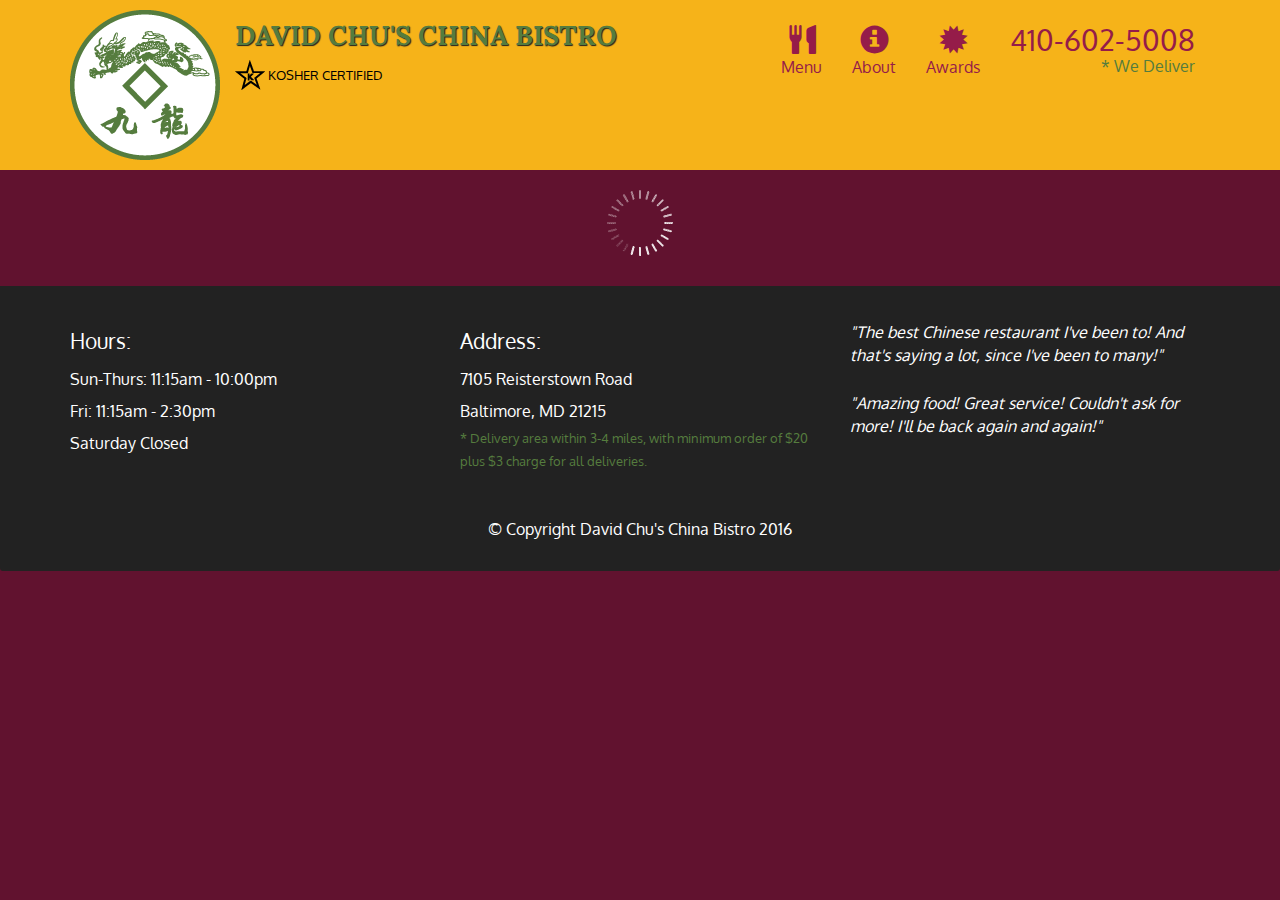
<file: index.html>
<!doctype html>
<html lang="en">
  <head>
    <meta charset="utf-8">
    <meta http-equiv="X-UA-Compatible" content="IE=edge">
    <meta name="viewport" content="width=device-width, initial-scale=1">
    <title>David Chu's China Bistro</title>
    <link rel="stylesheet" href="css/bootstrap.min.css">
    <link rel="stylesheet" href="css/styles.css">
    <link href='https://fonts.googleapis.com/css?family=Oxygen:400,300,700' rel='stylesheet' type='text/css'>
    <link href='https://fonts.googleapis.com/css?family=Lora' rel='stylesheet' type='text/css'>
  </head>
<body>
  <header>
    <nav id="header-nav" class="navbar navbar-default">
      <div class="container">
        <div class="navbar-header">
          <a href="index.html" class="pull-left visible-md visible-lg">
            <div id="logo-img" alt="Logo image"></div>
          </a>

          <div class="navbar-brand">
            <a href="index.html"><h1>David Chu's China Bistro</h1></a>
            <p>
              <img src="images/star-k-logo.png" alt="Kosher certification">
              <span>Kosher Certified</span>
            </p>
          </div>

          <button id="navbarToggle" type="button" class="navbar-toggle collapsed" data-toggle="collapse" data-target="#collapsable-nav" aria-expanded="false">
            <span class="sr-only">Toggle navigation</span>
            <span class="icon-bar"></span>
            <span class="icon-bar"></span>
            <span class="icon-bar"></span>
          </button>
        </div>
        
        <div id="collapsable-nav" class="collapse navbar-collapse">
           <ul id="nav-list" class="nav navbar-nav navbar-right">
            <li id="navHomeButton" class="visible-xs active">
              <a href="index.html">
                <span class="glyphicon glyphicon-home"></span> Home</a>
            </li>
            <li id="navMenuButton">
              <a href="#" onclick="$dc.loadMenuCategories();">
                <span class="glyphicon glyphicon-cutlery"></span><br class="hidden-xs"> Menu</a>
            </li>
            <li>
              <a href="#">
                <span class="glyphicon glyphicon-info-sign"></span><br class="hidden-xs"> About</a>
            </li>
            <li>
              <a href="#">
                <span class="glyphicon glyphicon-certificate"></span><br class="hidden-xs"> Awards</a>
            </li>
            <li id="phone" class="hidden-xs">
              <a href="tel:410-602-5008">
                <span>410-602-5008</span></a><div>* We Deliver</div>
            </li>
          </ul><!-- #nav-list -->
        </div><!-- .collapse .navbar-collapse -->
      </div><!-- .container -->
    </nav><!-- #header-nav -->
  </header>

  <div id="call-btn" class="visible-xs">
    <a class="btn" href="tel:410-602-5008">
    <span class="glyphicon glyphicon-earphone"></span>
    410-602-5008
    </a>
  </div>
  <div id="xs-deliver" class="text-center visible-xs">* We Deliver</div>

  <div id="main-content" class="container"></div>

  <footer class="panel-footer">
    <div class="container">
      <div class="row">
        <section id="hours" class="col-sm-4">
          <span>Hours:</span><br>
          Sun-Thurs: 11:15am - 10:00pm<br>
          Fri: 11:15am - 2:30pm<br>
          Saturday Closed
          <hr class="visible-xs">
        </section>
        <section id="address" class="col-sm-4">
          <span>Address:</span><br>
          7105 Reisterstown Road<br>
          Baltimore, MD 21215
          <p>* Delivery area within 3-4 miles, with minimum order of $20 plus $3 charge for all deliveries.</p>
          <hr class="visible-xs">
        </section>
        <section id="testimonials" class="col-sm-4">
          <p>"The best Chinese restaurant I've been to! And that's saying a lot, since I've been to many!"</p>
          <p>"Amazing food! Great service! Couldn't ask for more! I'll be back again and again!"</p>
        </section>
      </div>
      <div class="text-center">&copy; Copyright David Chu's China Bistro 2016</div>
    </div>
  </footer>

  <!-- jQuery (Bootstrap JS plugins depend on it) -->
   <script src="js/jquery-3.5.1.min.js"></script>
  <script src="js/bootstrap.min.js"></script>
  <script src="js/ajax-utils.js"></script>
  <script src="js/script.js"></script>
</body>
</html>
</file>
<file: css/styles.css>
body {
  font-size: 16px;
  color: #fff;
  background-color: #61122f;
  font-family: 'Oxygen', sans-serif;
}

/** HEADER **/
#header-nav {
  background-color: #f6b319;
  border-radius: 0;
  border: 0;
}

#logo-img {
  background: url('../images/restaurant-logo_large.png') no-repeat;
  width: 150px;
  height: 150px;
  margin: 10px 15px 10px 0;
}

.navbar-brand {
  padding-top: 25px;
}
.navbar-brand h1 { /* Restaurant name */
  font-family: 'Lora', serif;
  color: #557c3e;
  font-size: 1.5em;
  text-transform: uppercase;
  font-weight: bold;
  text-shadow: 1px 1px 1px #222;
  margin-top: 0;
  margin-bottom: 0;
  line-height: .75;
}
.navbar-brand a:hover, .navbar-brand a:focus {
  text-decoration: none;
}
.navbar-brand p { /* Kosher cert */
  color: #000;
  text-transform: uppercase;
  font-size: .7em;
  margin-top: 15px;
}
.navbar-brand p span { /* Star-K */
  vertical-align: middle;
}

#nav-list {
  margin-top: 10px;
}
#nav-list a {
  color: #951C49;
  text-align: center;
}
#nav-list a:hover {
  background: #E7E7E7;
}
#nav-list a span {
  font-size: 1.8em;
}

#phone {
  margin-top: 5px;
}
#phone a { /* Phone number */
  text-align: right;
  padding-bottom: 0;
}
#phone div { /* We Deliver */
  color: #557c3e;
  text-align: right;
  padding-right: 15px;
}

.navbar-header button.navbar-toggle, .navbar-header .icon-bar {
  border: 1px solid #61122f;
}
.navbar-header button.navbar-toggle {
  clear: both;
  margin-top: -30px;
}
/* END HEADER */

/* FOOTER */
.panel-footer {
  margin-top: 30px;
  padding-top: 35px;
  padding-bottom: 30px;
  background-color: #222;
  border-top: 0;
}
.panel-footer div.row {
  margin-bottom: 35px;
}
#hours, #address {
  line-height: 2;
}
#hours > span, #address > span {
  font-size: 1.3em;
}
#address p {
  color: #557c3e;
  font-size: .8em;
  line-height: 1.8;
}
#testimonials {
  font-style: italic;
}
#testimonials p:nth-child(2) {
  margin-top: 25px;
}
/* END FOOTER */



/* HOME PAGE */
.container .jumbotron {
  box-shadow: 0 0 50px #3F0C1F;
  border: 2px solid #3F0C1F;
}

#menu-tile, #specials-tile, #map-tile {
  height: 250px;
  width: 100%;
  margin-bottom: 15px;
  position: relative;
  border: 2px solid #3F0C1F;
  overflow: hidden;
}
#menu-tile:hover, #specials-tile:hover, #map-tile:hover {
  box-shadow: 0 1px 5px 1px #cccccc;
}
#menu-tile {
  background: url('../images/menu-tile.jpg') no-repeat;
  background-position: center;
}
#specials-tile {
  background: url('../images/specials-tile.jpg') no-repeat;
  background-position: center;
}
#menu-tile span, #specials-tile span, #map-tile span {
  position: absolute;
  bottom: 0;
  right: 0;
  width: 100%;
  text-align: center;
  font-size: 1.6em;
  text-transform: uppercase;
  background-color: #000;
  color: #fff;
  opacity: .8;
}
/* END HOME PAGE */

/* MENU CATEGORIES PAGE */
.category-tile { 
  position: relative;
  border: 2px solid #3F0C1F;
  overflow: hidden;
  width: 200px;
  height: 200px;
  margin: 0 auto 15px;
}
.category-tile span {
  position: absolute;
  bottom: 0;
  right: 0;
  width: 100%;
  text-align: center;
  font-size: 1.2em;
  text-transform: uppercase;
  background-color: #000;
  color: #fff;
  opacity: .8;
}
.category-tile:hover {
  box-shadow: 0 1px 5px 1px #cccccc;
}

#menu-categories-title + div {
  margin-bottom: 50px;
}
/* END MENU CATEGORIES PAGE */

/* SINGLE CATEGORY PAGE */
.menu-item-tile {
  margin-bottom: 25px;
}
.menu-item-tile hr {
  width: 80%;
}
.menu-item-tile .menu-item-price {
  font-size: 1.1em;
  text-align: right;
  margin-top: -15px;
  margin-right: -15px;
}
.menu-item-tile .menu-item-price span {
  font-size: .6em;
}
.menu-item-photo {
  position: relative;
  border: 2px solid #3F0C1F; 
  overflow: hidden;
  padding: 0;
  margin-right: -15px;
  margin-left: auto;
  margin-bottom: 20px;
  max-width: 250px;
}
.menu-item-photo div {
  position: absolute;
  bottom: 0;
  right: 0;
  width: 80px;
  background-color: #557c3e;
  text-align: center;
}
.menu-item-description {
  padding-right: 30px;
}
h3.menu-item-title {
  margin: 0 0 10px;
}
.menu-item-details {
  font-size: .9em;
  font-style: italic;
}
/* END SINGLE CATEGORY PAGE */


/********** Large devices only **********/
@media (min-width: 1200px) {
  .container .jumbotron {
    background: url('../images/jumbotron_1200.jpg') no-repeat;
    height: 675px;
  }
}

/********** Medium devices only **********/
@media (min-width: 992px) and (max-width: 1199px) {
  /* Header */
  #logo-img {
    background: url('../images/restaurant-logo_medium.png') no-repeat;
    width: 100px;
    height: 100px;
    margin: 5px 5px 5px 0;
  }
  /* End Header */

  /* Home Page */
  .container .jumbotron {
    background: url('../images/jumbotron_992.jpg') no-repeat;
    height: 558px;
  }
  /* End Home Page */
}

/********** Small devices only **********/
@media (min-width: 768px) and (max-width: 991px) {
  /* Home Page */
  .container .jumbotron {
    background: url('../images/jumbotron_768.jpg') no-repeat;
    height: 432px;
  }
  /* End Home Page */
}

/********** Extra small devices only **********/
@media (max-width: 767px) {
  /* Header */
  .navbar-brand {
    padding-top: 10px;
    height: 80px;
  }
  .navbar-brand h1 { /* Restaurant name */
    padding-top: 10px;
    font-size: 5vw; /* 1vw = 1% of viewport width */
  }
  .navbar-brand p { /* Kosher cert */
    font-size: .6em;
    margin-top: 12px;
  }
  .navbar-brand p img { /* Star-K */
    height: 20px;
  }

  #collapsable-nav a { /* Collapsed nav menu text */
    font-size: 1.2em;
  }
  #collapsable-nav a span { /* Collapsed nav menu glyph */
    font-size: 1em;
    margin-right: 5px;
  }

  #call-btn > a {
    font-size: 1.5em;
    display: block;
    margin: 0 20px;
    padding: 10px;
    border: 2px solid #fff;
    background-color: #f6b319;
    color: #951c49;
  }
  #xs-deliver {
    margin-top: 5px;
    font-size: .7em;
    letter-spacing: .1em;
    text-transform: uppercase;
  }
  /* End Header */

  /* Footer */
  .panel-footer section {
    margin-bottom: 30px;
    text-align: center;
  }
  .panel-footer section:nth-child(3) {
    margin-bottom: 0; /* margin already exists on the whole row */
  }
  .panel-footer section hr {
    width: 50%;
  }
  /* End Footer */

  /* Home Page */
  .container .jumbotron {
    margin-top: 30px;
    padding: 0;
  }
  #menu-tile, #specials-tile {
    width: 360px;
    margin: 0 auto 15px;
  }

  .menu-item-photo {
    margin-right: auto;
  }
  .menu-item-tile .menu-item-price {
    text-align: center;
  }
  .menu-item-description {
    text-align: center;;
  }
}


/********** Super extra small devices Only :-) (e.g., iPhone 4) **********/
@media (max-width: 479px) {
  /* Header */
  .navbar-brand h1 { /* Restaurant name */
    padding-top: 5px;
    font-size: 6vw;
  }
  /* End Header */
  
  /* Home page */
  #menu-tile, #specials-tile {
    width: 280px;
    margin: 0 auto 15px;
  }

  .col-xxs-12 {
    position: relative;
    min-height: 1px;
    padding-right: 15px;
    padding-left: 15px;
    float: left;
    width: 100%;
  }
}
</file>
